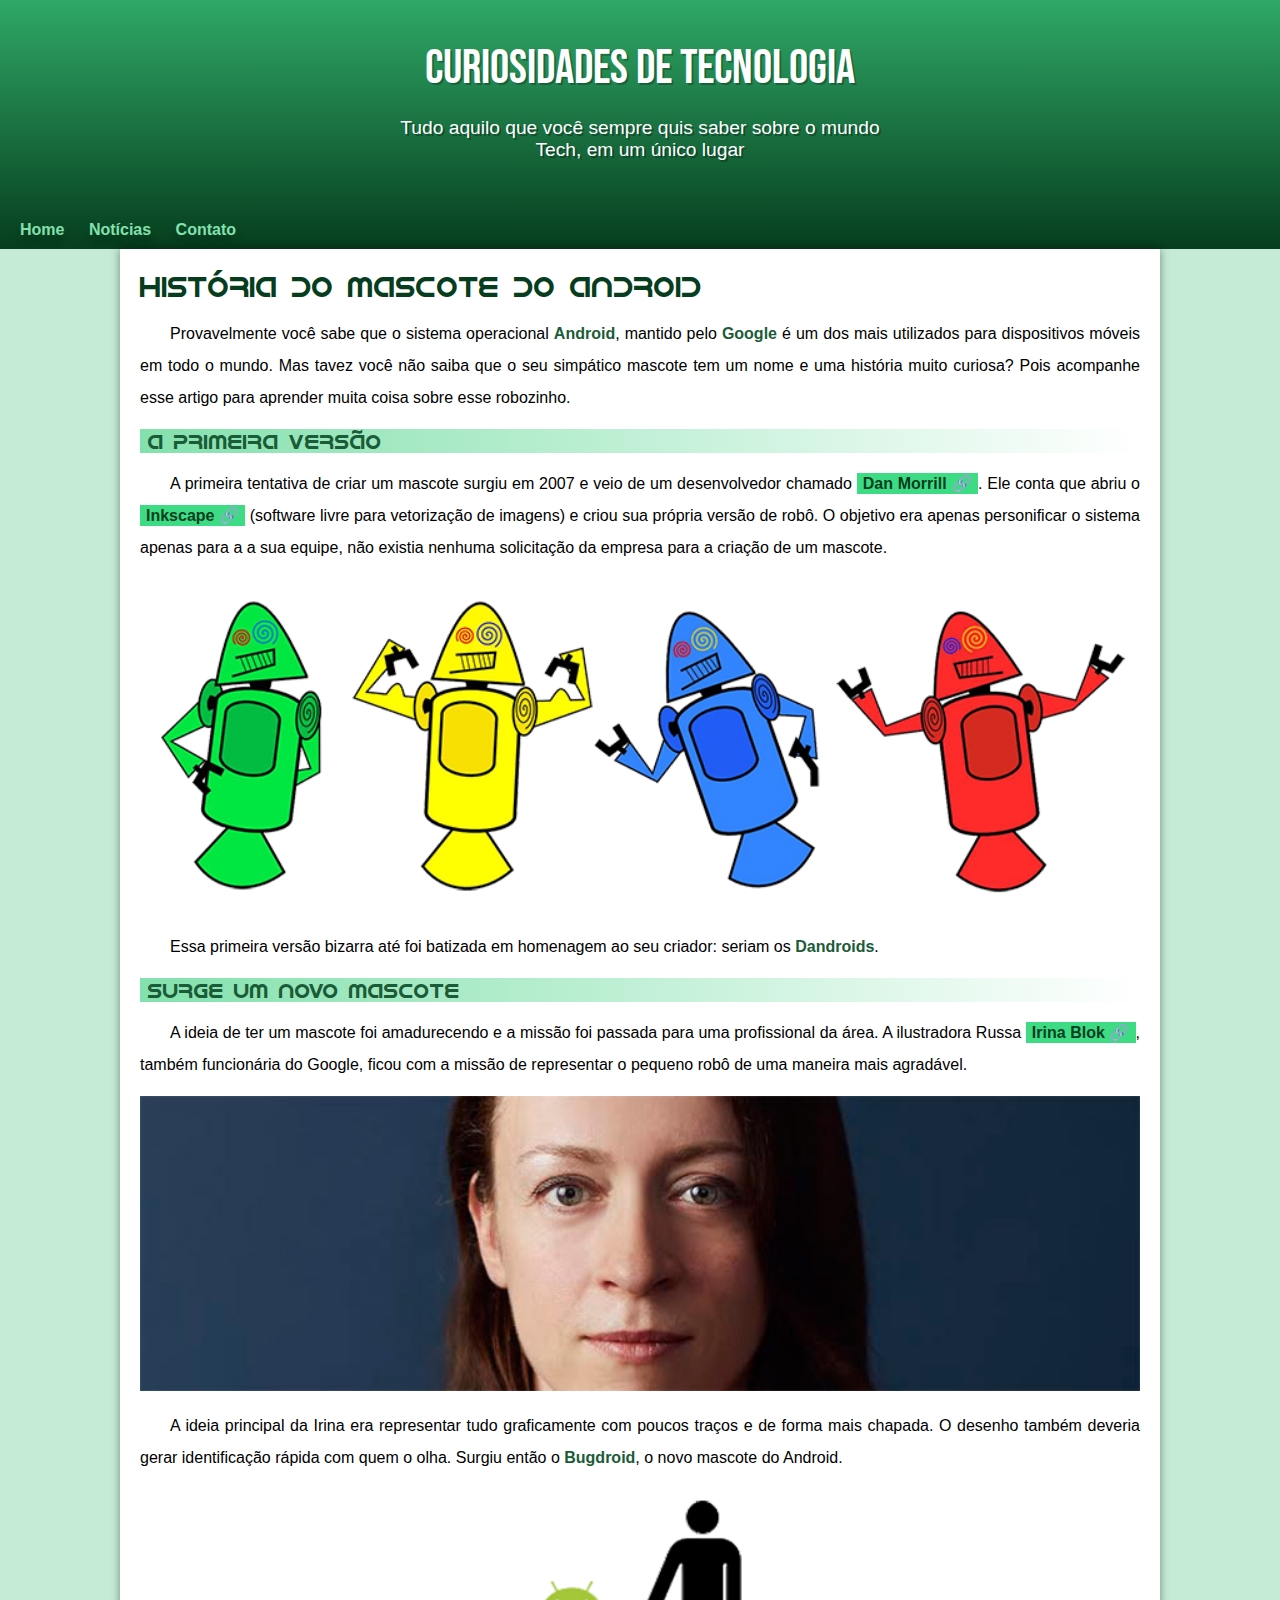
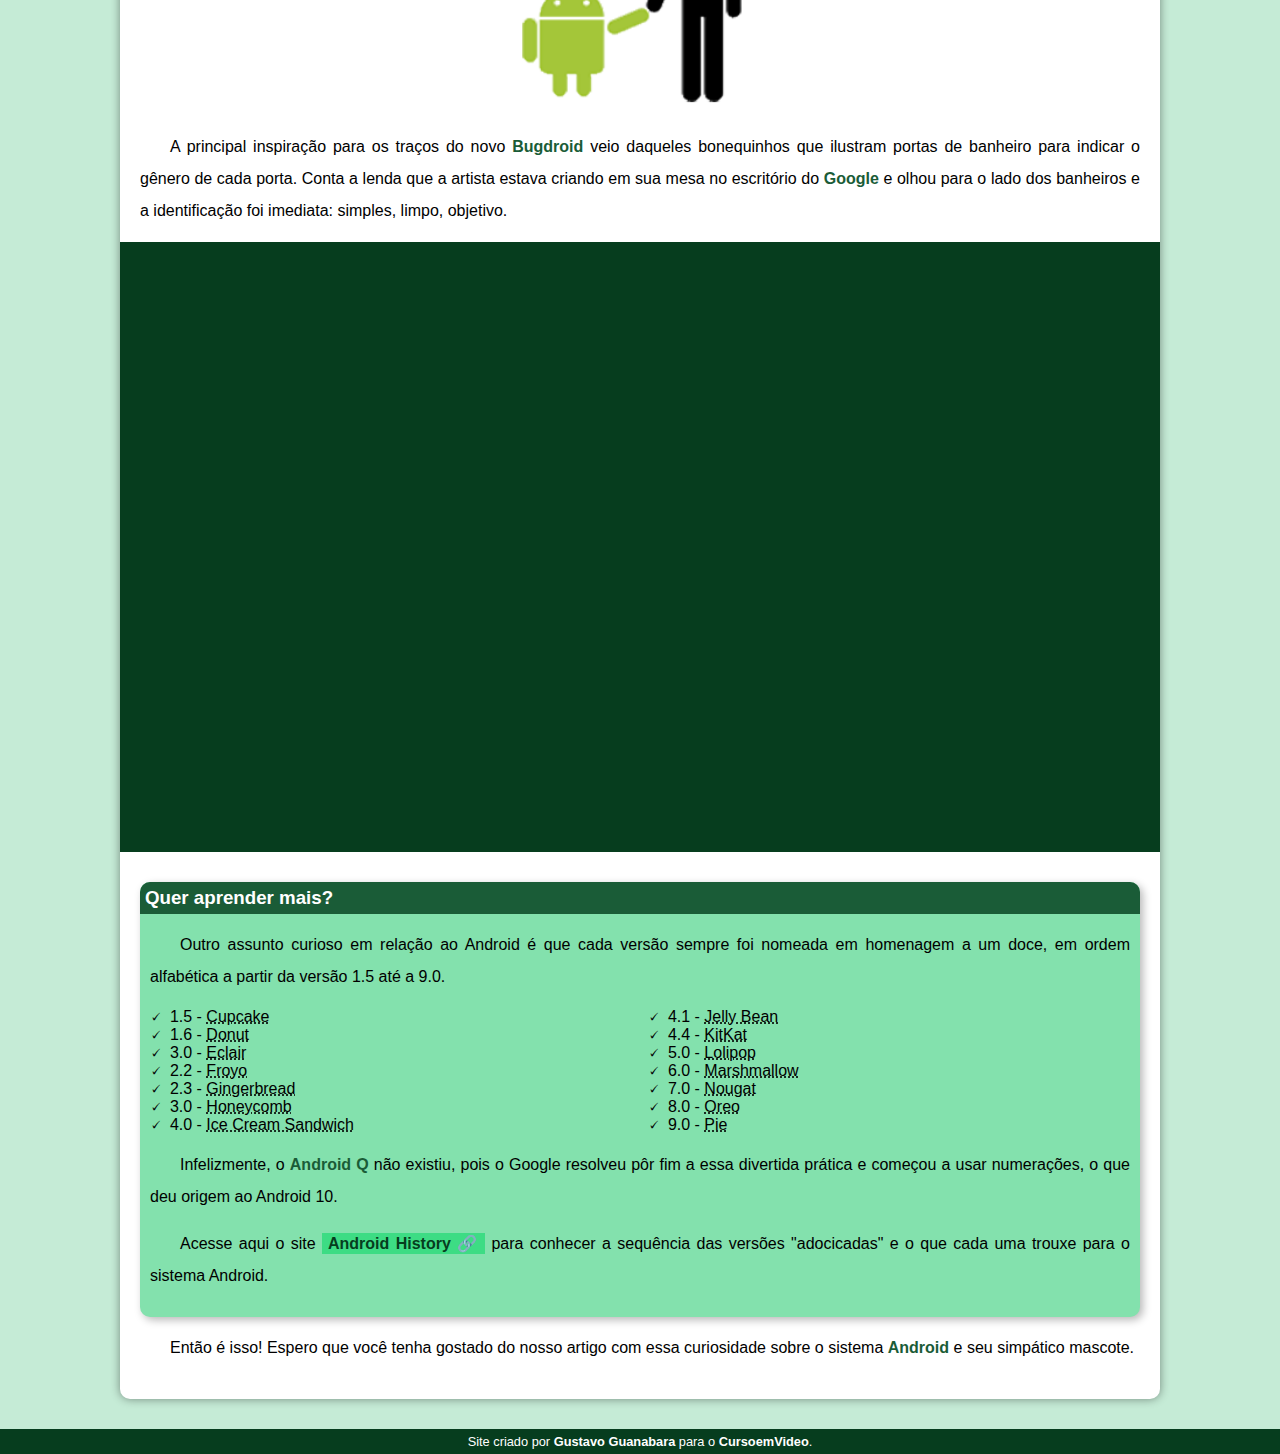
<file: index.html>
<!DOCTYPE html>
<html lang="pt-br">
<head>
    <meta charset="UTF-8">
    <meta name="viewport" content="width=device-width, initial-scale=1.0">
    <title>Curiosidades de Tecnologia</title>
    <link rel="shortcut icon" href="imagens/favicon.ico" type="image/x-icon">
    <link rel="stylesheet" href="estilo/style.css">
</head>
<body>
    <header>
        <h1>CURIOSIDADES DE TECNOLOGIA</h1>
        <p>Tudo aquilo que você sempre quis saber sobre o mundo Tech, em um único lugar</p>
        <nav>
            <a href="#">Home</a>
            <a href="#">Notícias</a>
            <a href="#">Contato</a>
        </nav>
    </header>
    <main>
       <article>
                    
            <h1>História do Mascote do Android</h1>

            <p>Provavelmente você sabe que o sistema operacional <strong>Android</strong>, mantido pelo <strong>Google</strong> é um dos mais utilizados para dispositivos móveis em todo o mundo. Mas tavez você não saiba que o seu simpático mascote tem um nome e uma história muito curiosa? Pois acompanhe esse artigo para aprender muita coisa sobre esse robozinho.</p>

            <h2>A primeira versão</h2>

            <p>A primeira tentativa de criar um mascote surgiu em 2007 e veio de um desenvolvedor chamado <a href="https://androidcommunity.com/dan-morrill-shows-us-the-android-mascot-that-almost-was-20130103/" target="_blank" class="externo">Dan Morrill</a>. Ele conta que abriu o <a href="https://inkscape.org/pt-br/" target="_blank" class="externo">Inkscape</a> (software livre para vetorização de imagens) e criou sua própria versão de robô. O objetivo era apenas personificar o sistema apenas para a a sua equipe, não existia nenhuma solicitação da empresa para a criação de um mascote.</p>

           <picture>
            <source media="(max-width: 670px )" srcset="imagens/dan-droids-pq.png">
            <img src="imagens/dan-droids.png" alt="Primeiro mascote do android">
           </picture>

            <p>Essa primeira versão bizarra até foi batizada em homenagem ao seu criador: seriam os <strong>Dandroids</strong>.</p>

            <h2>Surge um novo mascote</h2>

            <p>A ideia de ter um mascote foi amadurecendo e a missão foi passada para uma profissional da área. A ilustradora Russa <a href="https://www.irinablok.com/android" target="_blank" class="externo">Irina Blok</a>, também funcionária do Google, ficou com a missão de representar o pequeno robô de uma maneira mais agradável.</p>

           <picture>
            <source media="(max-width: 670px )" srcset="imagens/irina-blok-pq.jpg">
            <img src="imagens/irina-blok.jpg" alt="Bugdroid">
           </picture>

            <p>A ideia principal da Irina era representar tudo graficamente com poucos traços e de forma mais chapada. O desenho também deveria gerar identificação rápida com quem o olha. Surgiu então o <strong>Bugdroid</strong>, o novo mascote do Android.</p>

           <img src="imagens/bugdroid.png" class="pequena" alt="">

            <p>A principal inspiração para os traços do novo <strong>Bugdroid</strong> veio daqueles bonequinhos que ilustram portas de banheiro para indicar o gênero de cada porta. Conta a lenda que a artista estava criando em sua mesa no escritório do <strong>Google</strong> e olhou para o lado dos banheiros e a identificação foi imediata: simples, limpo, objetivo.</p>

            <div class="video">
                <iframe width="560" height="315" src="https://www.youtube.com/embed/l2UDgpLz20M?si=kyuee0wRf2WTArFg" title="YouTube video player" frameborder="0" allow="accelerometer; autoplay; clipboard-write; encrypted-media; gyroscope; picture-in-picture; web-share" referrerpolicy="strict-origin-when-cross-origin" allowfullscreen></iframe>
            </div>

            <aside>
                <h3>Quer aprender mais?</h3>

                <p>Outro assunto curioso em relação ao Android é que cada versão sempre foi nomeada em homenagem a um doce, em ordem alfabética a partir da versão 1.5 até a 9.0.</p>

                <ul>
                    <li>1.5 - <abbr title="Bolo de Copo">Cupcake</abbr></li>
                    <li>1.6 - <abbr title="Rosquinha">Donut</abbr></li>
                    <li>3.0 - <abbr title="Bomba">Eclair</abbr></li>
                    <li>2.2 - <abbr title="Iogurte Congelado">Froyo</abbr></li>
                    <li>2.3 - <abbr title="Biscoito de Gengibre">Gingerbread</abbr></li>
                    <li>3.0 - <abbr title="Favo de Mel">Honeycomb</abbr></li>
                    <li>4.0 - <abbr title="Sanduiche de Sorvete">Ice Cream Sandwich</abbr></li>
                    <li>4.1 - <abbr title="Jujuba">Jelly Bean</abbr></li>
                    <li>4.4 - <abbr title="KitKat">KitKat</abbr></li>
                    <li>5.0 - <abbr title="Pirulito"> Lolipop</abbr></li>
                    <li>6.0 - <abbr title="Marshmallow">Marshmallow</abbr></li>
                    <li>7.0 - <abbr title="Torrone">Nougat</abbr></li>
                    <li>8.0 - <abbr title="Oreo">Oreo</abbr></li>
                    <li>9.0 - <abbr title="Torta">Pie</abbr></li>
                </ul>
                <p>
                    
                    Infelizmente, o <strong>Android Q</strong> não existiu, pois o Google resolveu pôr fim a essa divertida prática e começou a usar numerações, o que deu origem ao Android 10.
        
                </p>

                <p>

                    Acesse aqui o site <a href="https://www.android.com/intl/en/uk/history" target="_blank" class="externo">Android History</a> para conhecer a sequência das versões "adocicadas" e o que cada uma trouxe para o sistema Android.

                </p>
            </aside>
    

            <p>
                
                Então é isso! Espero que você tenha gostado do nosso artigo com essa curiosidade sobre o sistema <strong>Android</strong> e seu simpático mascote.
            
            </p>
       </article>
    </main>
    <footer>
        <p>Site criado por <a href="https://gustavoguanabara.github.io" target="_blank">Gustavo Guanabara</a> para o <a href="https://www.youtube.com/c/CursoemV%C3%ADdeo" target="_blank">CursoemVideo</a>.</p>
    </footer>
</body>
</html>
</file>
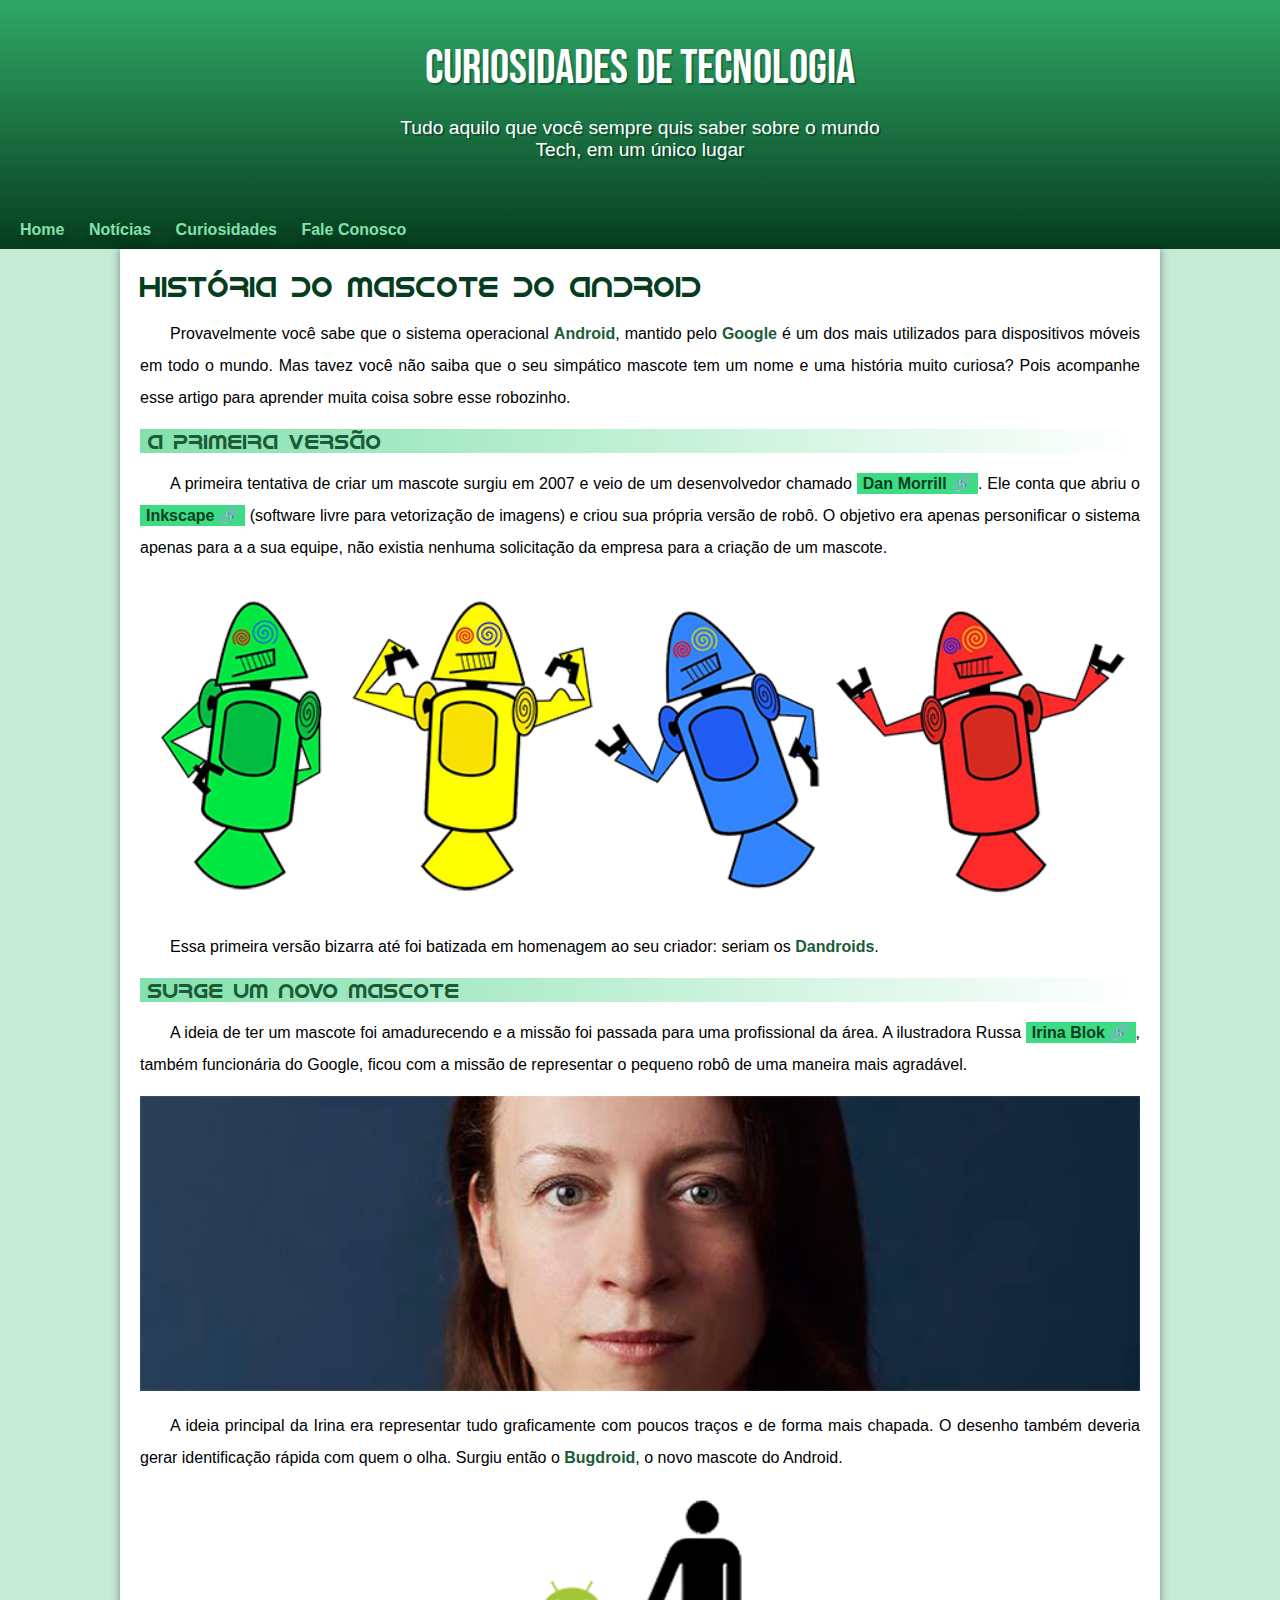
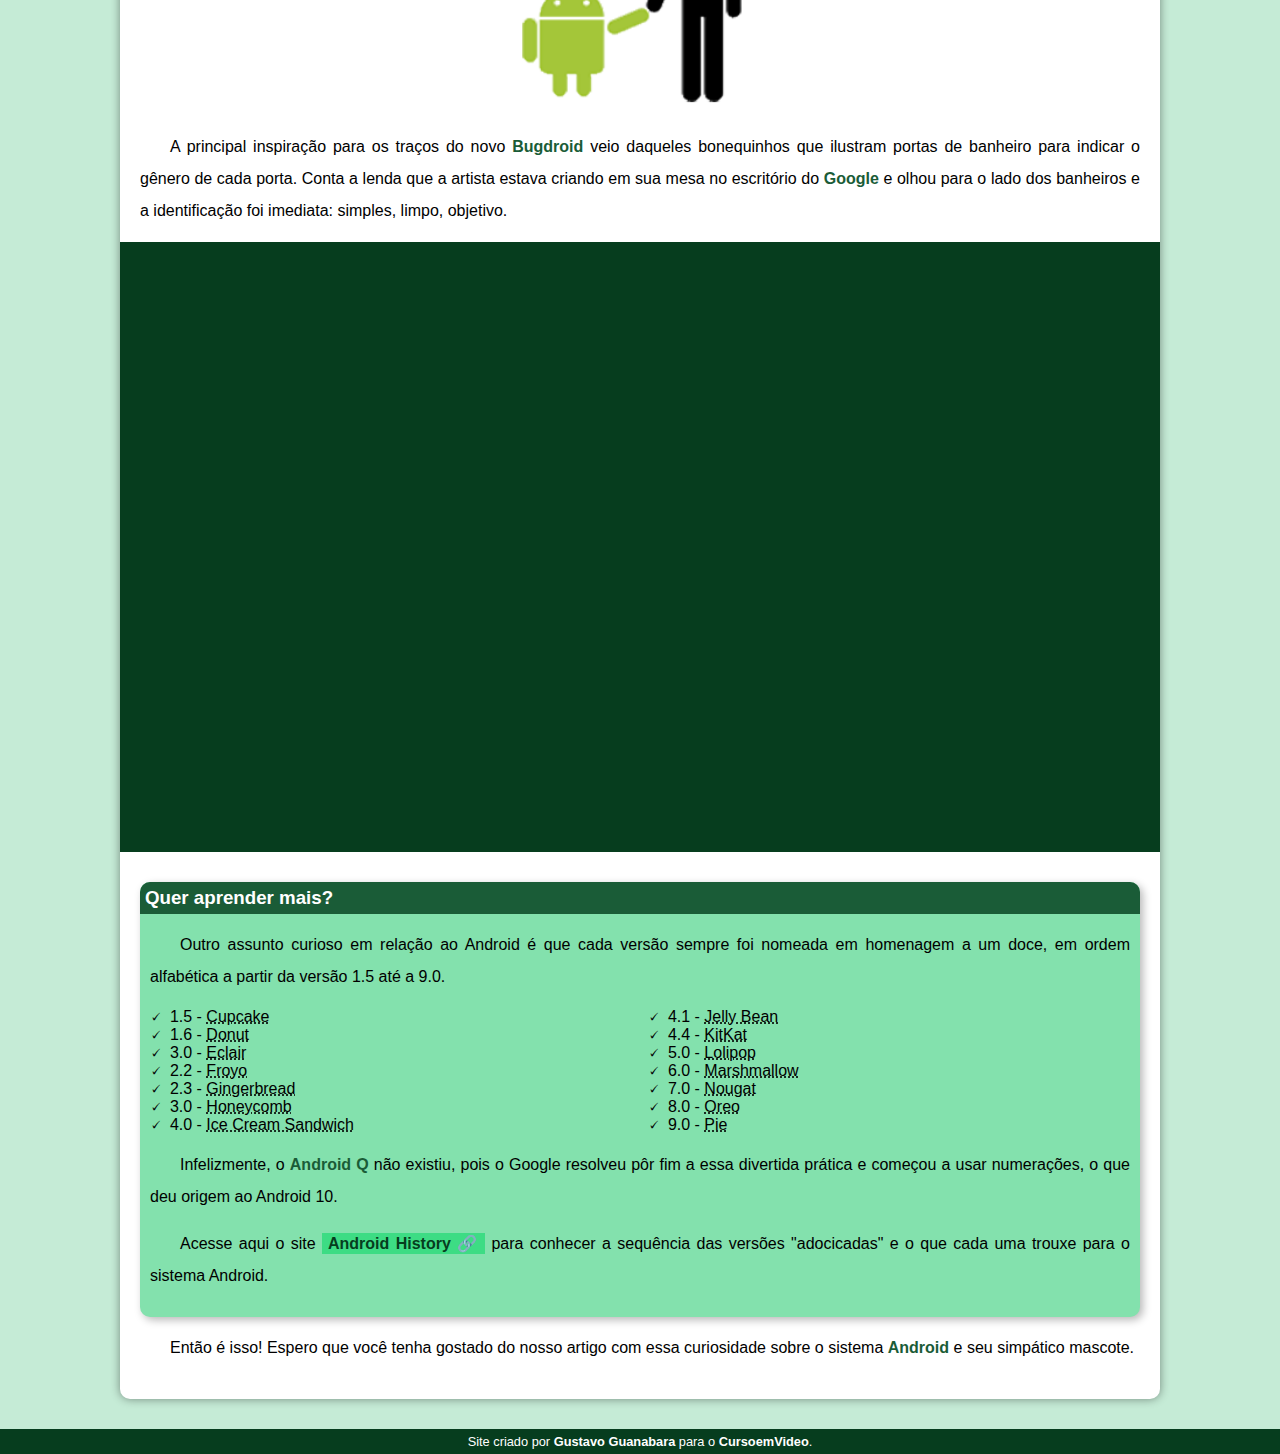
<file: index.html.html>
<!DOCTYPE html>
<html lang="pt-br">
<head>
    <meta charset="UTF-8">
    <meta name="viewport" content="width=device-width, initial-scale=1.0">
    <title>Curiosidades de Tecnologia</title>
    <link rel="shortcut icon" href="imagens/favicon.ico" type="image/x-icon">
    <link rel="stylesheet" href="estilo/style.css">
</head>
<body>
    <header>
        <h1>CURIOSIDADES DE TECNOLOGIA</h1>
        <p>Tudo aquilo que você sempre quis saber sobre o mundo Tech, em um único lugar</p>
        <nav>
            <a href="#">Home</a>
            <a href="#">Notícias</a>
            <a href="#">Curiosidades</a>
            <a href="#">Fale Conosco</a>
        </nav>
    </header>
    <main>
       <article>
                    
            <h1>História do Mascote do Android</h1>

            <p>Provavelmente você sabe que o sistema operacional <strong>Android</strong>, mantido pelo <strong>Google</strong> é um dos mais utilizados para dispositivos móveis em todo o mundo. Mas tavez você não saiba que o seu simpático mascote tem um nome e uma história muito curiosa? Pois acompanhe esse artigo para aprender muita coisa sobre esse robozinho.</p>

            <h2>A primeira versão</h2>

            <p>A primeira tentativa de criar um mascote surgiu em 2007 e veio de um desenvolvedor chamado <a href="https://androidcommunity.com/dan-morrill-shows-us-the-android-mascot-that-almost-was-20130103/" target="_blank" class="externo">Dan Morrill</a>. Ele conta que abriu o <a href="https://inkscape.org/pt-br/" target="_blank" class="externo">Inkscape</a> (software livre para vetorização de imagens) e criou sua própria versão de robô. O objetivo era apenas personificar o sistema apenas para a a sua equipe, não existia nenhuma solicitação da empresa para a criação de um mascote.</p>

           <picture>
            <source media="(max-width: 670px )" srcset="imagens/dan-droids-pq.png">
            <img src="imagens/dan-droids.png" alt="Primeiro mascote do android">
           </picture>

            <p>Essa primeira versão bizarra até foi batizada em homenagem ao seu criador: seriam os <strong>Dandroids</strong>.</p>

            <h2>Surge um novo mascote</h2>

            <p>A ideia de ter um mascote foi amadurecendo e a missão foi passada para uma profissional da área. A ilustradora Russa <a href="https://www.irinablok.com/android" target="_blank" class="externo">Irina Blok</a>, também funcionária do Google, ficou com a missão de representar o pequeno robô de uma maneira mais agradável.</p>

           <picture>
            <source media="(max-width: 670px )" srcset="imagens/irina-blok-pq.jpg">
            <img src="imagens/irina-blok.jpg" alt="Bugdroid">
           </picture>

            <p>A ideia principal da Irina era representar tudo graficamente com poucos traços e de forma mais chapada. O desenho também deveria gerar identificação rápida com quem o olha. Surgiu então o <strong>Bugdroid</strong>, o novo mascote do Android.</p>

           <img src="imagens/bugdroid.png" class="pequena" alt="">

            <p>A principal inspiração para os traços do novo <strong>Bugdroid</strong> veio daqueles bonequinhos que ilustram portas de banheiro para indicar o gênero de cada porta. Conta a lenda que a artista estava criando em sua mesa no escritório do <strong>Google</strong> e olhou para o lado dos banheiros e a identificação foi imediata: simples, limpo, objetivo.</p>

            <div class="video">
                <iframe width="560" height="315" src="https://www.youtube.com/embed/l2UDgpLz20M?si=kyuee0wRf2WTArFg" title="YouTube video player" frameborder="0" allow="accelerometer; autoplay; clipboard-write; encrypted-media; gyroscope; picture-in-picture; web-share" referrerpolicy="strict-origin-when-cross-origin" allowfullscreen></iframe>
            </div>

            <aside>
                <h3>Quer aprender mais?</h3>

                <p>Outro assunto curioso em relação ao Android é que cada versão sempre foi nomeada em homenagem a um doce, em ordem alfabética a partir da versão 1.5 até a 9.0.</p>

                <ul>
                    <li>1.5 - <abbr title="Bolo de Copo">Cupcake</abbr></li>
                    <li>1.6 - <abbr title="Rosquinha">Donut</abbr></li>
                    <li>3.0 - <abbr title="Bomba">Eclair</abbr></li>
                    <li>2.2 - <abbr title="Iogurte Congelado">Froyo</abbr></li>
                    <li>2.3 - <abbr title="Biscoito de Gengibre">Gingerbread</abbr></li>
                    <li>3.0 - <abbr title="Favo de Mel">Honeycomb</abbr></li>
                    <li>4.0 - <abbr title="Sanduiche de Sorvete">Ice Cream Sandwich</abbr></li>
                    <li>4.1 - <abbr title="Jujuba">Jelly Bean</abbr></li>
                    <li>4.4 - <abbr title="KitKat">KitKat</abbr></li>
                    <li>5.0 - <abbr title="Pirulito"> Lolipop</abbr></li>
                    <li>6.0 - <abbr title="Marshmallow">Marshmallow</abbr></li>
                    <li>7.0 - <abbr title="Torrone">Nougat</abbr></li>
                    <li>8.0 - <abbr title="Oreo">Oreo</abbr></li>
                    <li>9.0 - <abbr title="Torta">Pie</abbr></li>
                </ul>
                <p>
                    
                    Infelizmente, o <strong>Android Q</strong> não existiu, pois o Google resolveu pôr fim a essa divertida prática e começou a usar numerações, o que deu origem ao Android 10.
        
                </p>

                <p>

                    Acesse aqui o site <a href="https://www.android.com/intl/en/uk/history" target="_blank" class="externo">Android History</a> para conhecer a sequência das versões "adocicadas" e o que cada uma trouxe para o sistema Android.

                </p>
            </aside>
    

            <p>
                
                Então é isso! Espero que você tenha gostado do nosso artigo com essa curiosidade sobre o sistema <strong>Android</strong> e seu simpático mascote.
            
            </p>
       </article>
    </main>
    <footer>
        <p>Site criado por <a href="https://gustavoguanabara.github.io" target="_blank">Gustavo Guanabara</a> para o <a href="https://www.youtube.com/c/CursoemV%C3%ADdeo" target="_blank">CursoemVideo</a>.</p>
    </footer>
</body>
</html>
</file>
<file: estilo/style.css>
@charset "UTF8";

@import url('https://fonts.googleapis.com/css2?family=Bebas+Neue&family=Caveat:wght@400..700&family=Mr+Dafoe&family=Rock+Salt&family=Work+Sans:ital,wght@0,100..900;1,100..900&display=swap');

@font-face {
    font-family: 'Android';
    src: url('../fontes/idroid.otf') format(opentype);
    font-weight: normal;
}

:root {
    --cor0: #c5ebd6;
    --cor1: #83e1ad;
    --cor2: #3ddc84;
    --cor3: #2fa866;
    --cor4: #1a5c37;
    --cor5: #063d1e;
    
    --fonte-padrao:  Arial, Verdana, Helvetica, sans-serif;
    --fonte-destaque: "Bebas Neue" , cursive;
    --fonte-android: 'Android', cursive;
}

* {
    margin: 0px;
    padding: 0px;
}

body {
    background-color: var(--cor0);
    font-family: var(--fonte-padrao);
}

a.externo::after {
    content: '\00a0\1F517';
}

header {
    background-image: linear-gradient(to bottom, var(--cor3), var(--cor5));
    min-height: 150px;
    padding-top: 40px;
}

header > h1 {
    color: white;
    font-family: var(--fonte-destaque);
    text-align: center;
    font-size: 3em;
    font-weight: normal;
    margin-bottom: 10px;
    text-shadow: 2px 2px 0px rgba(0, 0, 0, 0.267);
}

header > p {
    font-family: var(--fonte-padrao);
    font-size: 1.2em;
    color: white;
    text-align: center;
    padding: 10px;
    max-width: 500px;
    padding-right: 10px;
    padding-left: 10px;
    margin: auto;
    padding-bottom: 50px;
    text-shadow: 2px 2px 0px rgba(0, 0, 0, 0.315);
}

nav {
   
    padding: 10px;
    text-shadow: 0px 7px 7px rgba(0, 0, 0, 0.192);
}

nav > a {
    color: var(--cor1);
    padding: 10px;
    border-radius: 5px;
    text-decoration: none;
    font-weight: bold;
    transition-duration: 0.5s;
}
nav > a:hover {
    background-color: var(--cor3);
    color: var(--cor5);
}

main {


    min-width: 300px;
    max-width: 1000px;
    margin: auto;
    margin-bottom: 30px;
    padding: 20px;
    background-color: white;
    box-shadow: 0px 0px 10px rgba(0, 0, 0, 0.418);
    border-bottom-left-radius: 10px;
    border-bottom-right-radius: 10px;

}

main h1 {
    color: var(--cor5);
    font-family: var(--fonte-android);
    font-weight: normal;
    font-size: 1.8em;
}

main h2 {
    font-family: var(--fonte-android);
    color: var(--cor4);
    font-size: 1.3em;
    font-weight: normal;
    background-image: linear-gradient(to right, var(--cor1), transparent);
    text-indent: 8px;
}

main p {
    margin: 15px 0px;
    text-align: justify;
    text-indent: 30px;
    font-size: 1em;
    line-height: 2em;
}

main strong {
    color: var(--cor4);
    font-weight: bold;
}

main a {
    text-decoration: none;
    font-weight: bold;
    color: var(--cor5);
    background-color: var(--cor2);
    padding: 2px 6px;
}

main a:hover {
    text-decoration: underline;
    color: var(--cor4);
}

main img {
    width: 100%;
}

main img.pequena {
    max-width: 350px;
    display: block;
    margin: auto;
}

div.video {
    background-color: var(--cor5);
    margin-bottom: 30px;
    margin: 0px -20px 30px -20px;
    padding: 20px;
    padding-bottom: 59%;
    position: relative;
}

div.video > iframe {
    position: absolute;
    top: 5%;
    left: 5%;
    width: 90%;
    height: 90%;
}

aside {
    background-color: var(--cor1);
    padding: 10px;
    border-radius: 10px;
    box-shadow: 3px 3px 8px rgba(0, 0, 0, 0.281);
}

aside > h3 {
    background-color: var(--cor4);
    color: white;
    padding: 5px;
    margin: -10px -10px 0px -10px;
    border-radius: 10px 10px 0px 0px;
}

aside > ul {
    list-style-type: '\1F5F8\00A0\00A0';
    list-style-position: inside;
    columns: 2;
}

footer {
    background-color: var(--cor5);
    color: white;
    text-align: center;
    font-size: 0.8em;
    padding: 5px;
}

footer a {
    color: white;
    font-weight: bolder;
    text-decoration: none;
}

footer a:hover {
    text-decoration: underline;
    color: var(--cor1);
}
</file>
